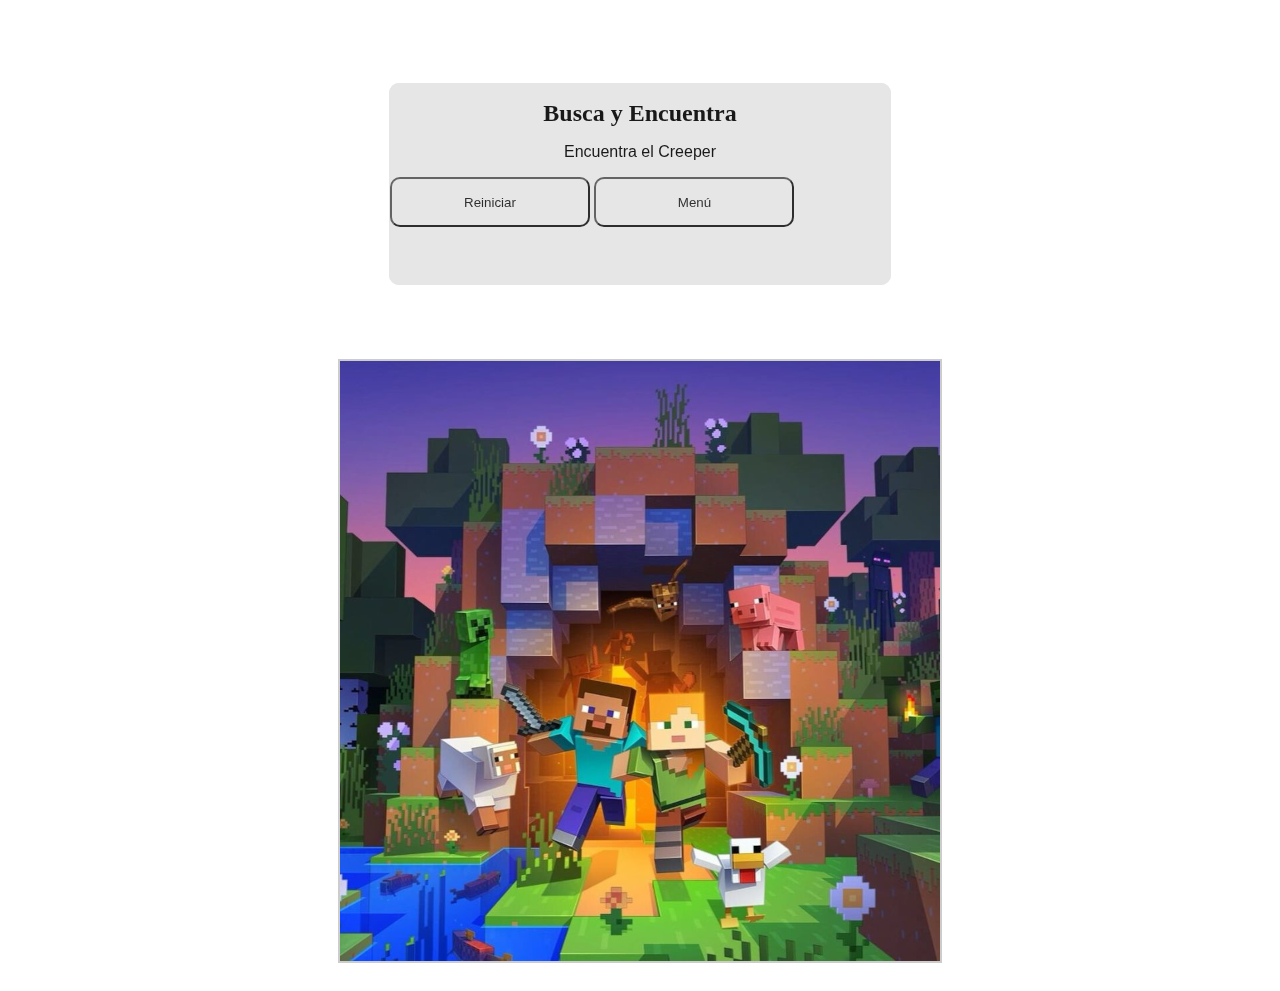
<file: buscamap.html>
<!DOCTYPE html>
<html>
<head>
	<meta charset="utf-8">
	<meta name="viewport" content="width=device-width, initial-scale=1">
	<title>Busca y encuentra</title>
	<link rel="stylesheet" type="text/css" href="buscaCSS.css"/>
	<script type="text/javascript" src="buscaJS.js"></script>
</head>
<body>
	<div class="contenedor">
		<h1>Busca y Encuentra</h1>
		<p id="message">Encuentra el Creeper</p>
		<button class="btn" onclick="rJuego()">Reiniciar</button>
		<a href="index.html">
			<button class="btn">Menú</button>
		</a>
	</div>
	<br/>
	<br/>
	<br/>
	<div id="mapContenedor">
		<img id="mapIMG" src="mColor.png" usemap="#mapa">
	</div>
	<picture>
		<map name="mapa">
			<area shape="rect" coords="111, 250, 155, 350" href="#" alt="creeper" onclick="vObjetivo(1)"/>
			<area shape="rect" coords="98, 376, 181, 471" href="#" alt="Oveja" onclick="vObjetivo(2)"/>
			<area shape="rect" coords="352, 475, 450, 560" href="#" alt="Gallina" onclick="vObjetivo(3)"/>
			<area shape="rect" coords="390, 225, 460, 290" href="#" alt="Cerdo" onclick="vObjetivo(4)"/>
			<area shape="circle" coords="325, 239, 35" href="#" alt="Murcielago" onclick="vObjetivo(5)"/>
		</map>
	</picture>	
</body>
</html>
</file>
<file: buscaCSS.css>
body {
	background-image: url(https://static.vecteezy.com/system/resources/previews/002/948/763/non_2x/pixel-minecraft-style-land-background-vector.jpg);
	place-items: center;
	place-content: center;
	justify-content: center;
	justify-items: center;
}
h1 {
	font-family: cooper;
	font-size: 24px;
}
button:hover {
	background-color: darkblue;
	color: white;
}
.contenedor {
	place-self: center;
	background-color: #fffffff05;
	backdrop-filter: blur(5px);
	filter: contrast(80%);
	border-radius: 10px;
	border: 1px solid white;
	margin-top: 75px;
	place-items: center;
	font-family: Arial;
	height: 200px;
	width: 300px;
}
#contMenu {
	place-self: center;
	background-color: #fffffff05;
	backdrop-filter: blur(5px);
	filter: contrast(80%);
	border-radius: 10px;
	border: 1px solid white;
	margin-top: 75px;
	place-items: center;
	font-family: Arial;
	height: 500px;
	width: 300px;
}

#mJugar {
	place-self: center;
	background-color: transparent;
	color: white;
	border-radius: 10px;
	height: 50px;
	width: 100px;
	margin-left: 100px;
}

#mJugar:hover {
	background-color: darkblue;
	color: white;
}
#mGif {
	border-radius: 10px;
	width: 75%;
	margin-top: 10px;
	margin-left: 33px;
}

#mapContenedor {
	place-self: center;
	position: relative;
	width: 350px; /* Tamaño fijo para el contenedor del mapa */
	height: 450px; /* Tamaño fijo para el contenedor del mapa */
	overflow: scroll; /* Permite el desplazamiento si la imagen es más grande que el contenedor */
	margin: 20px ;
	border: 2px solid #ccc;
}
#mapIMG {
	display: block;
}
.hidden {
	display: none;
}
.btn{
	place-self: center;
	background-color: transparent;
	filter: contrast(80%);
	color: black;
	border-radius: 10px;
	height: 50px;
	width: 100px;
}
@media (min-width: 700px){
	body {
		background-image: url(https://images.steamusercontent.com/ugc/2310974141604980016/B4EF3A7A2D1772DE26B1A6F51CE33A04FD8BB917/?imw=5000&imh=5000&ima=fit&impolicy=Letterbox&imcolor=%23000000&letterbox=false);
		place-items: center;
	}
	
	#contMenu {
		background-color: #fffffff05;
		backdrop-filter: blur(5px);
		filter: contrast(80%);
		border-radius: 10px;
		border: 1px solid white;
		margin-top: 75px;
		place-items: center;
		font-family: Arial;
		height: 500px;
		width: 500px;
	}
	.contenedor {
		background-color: #fffffff05;
		backdrop-filter: blur(5px);
		filter: contrast(80%);
		border-radius: 10px;
		border: 1px solid white;
		margin-top: 75px;
		place-items: center;
		font-family: Arial;
		height: 200px;
		width: 500px;
	}
	#mGif {
		border-radius: 10px;
		width: 75%;
		margin-top: 10px;
		margin-left: 70px;
	}

	#mJugar {
		place-self: center;
		background-color: transparent;
		color: black;
		border-radius: 10px;
		height: 50px;
		width: 200px;
		margin-left: 150px;
	}
	.btn{
		place-self: center;
		background-color: transparent;
		filter: contrast(80%);
		color: black;
		border-radius: 10px;
		height: 50px;
		width: 200px;
	}

	#mapContenedor {
		position: relative;
		overflow: auto;
		height: auto;
		width: auto;
	}
}
</file>
